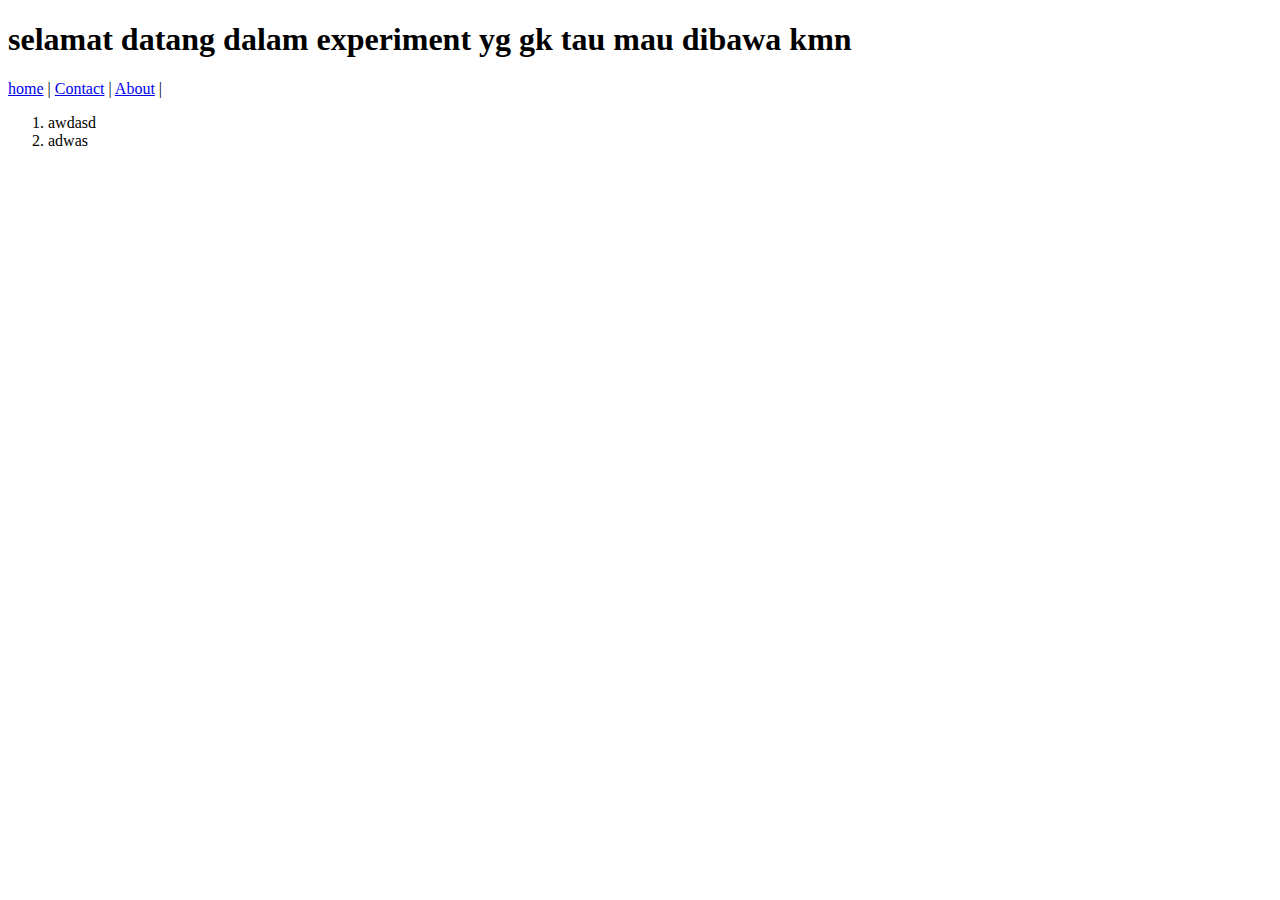
<file: Internal link/index.html>
<!DOCTYPE html>
<html lang="en">
    <head>
        <title>
            Coba2
        </title>
    </head>
    <body>
        <h1>selamat datang dalam experiment yg gk tau mau dibawa kmn</h1>
        <p>
            <a href="index.html">home</a> |
            <a href="contact.html">Contact</a> |
            <a href="about.html">About</a> |
        </p>
        <ol>
            <li>awdasd</li>
            <li>adwas</li>
        </ol>
    </body>
</html>
</file>
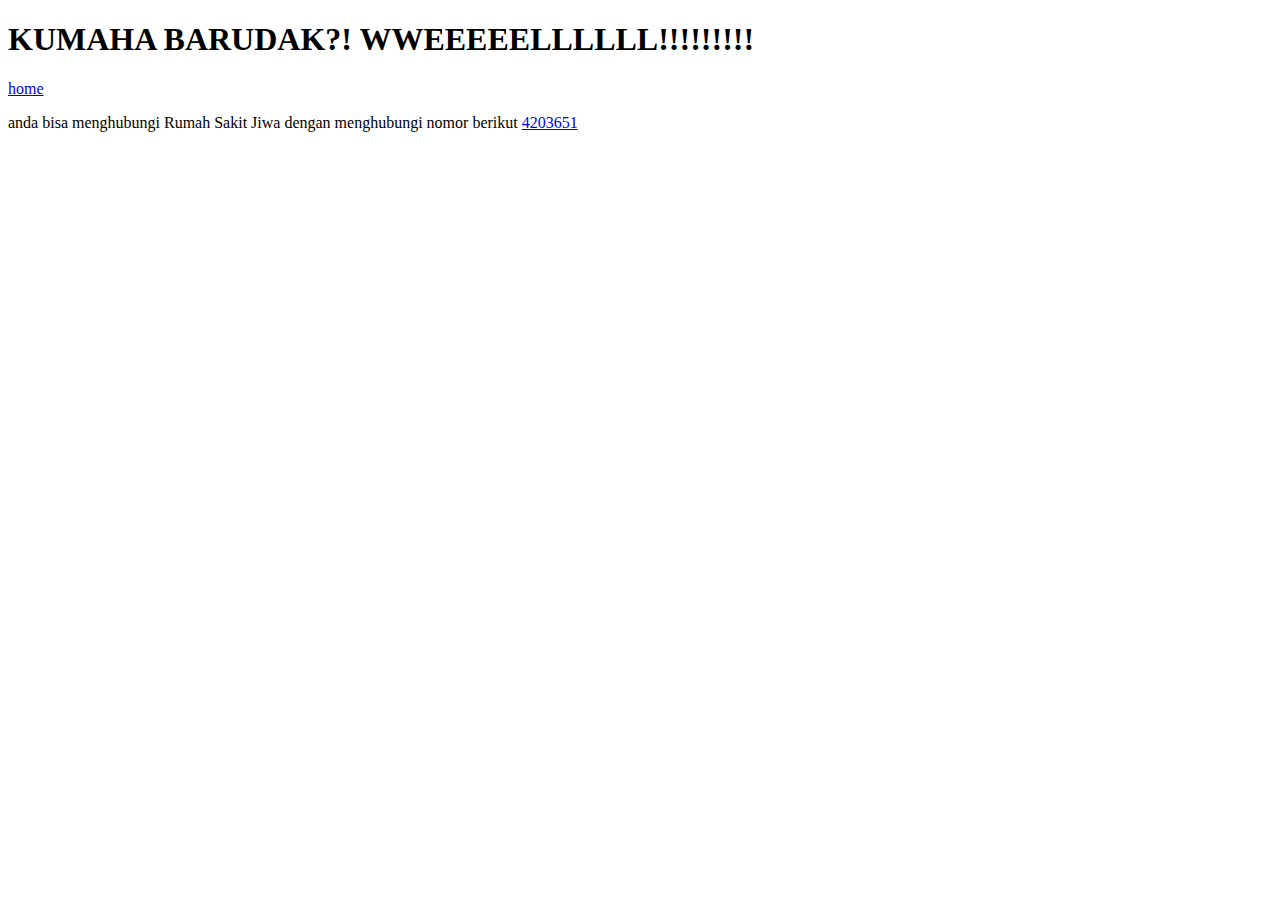
<file: Internal link/contact.html>
<!DOCTYPE html>
<html lang="en">
    <head>
        <title>
            Coba2
        </title>
    </head>
    <body>
        <h1>KUMAHA BARUDAK?! WWEEEEELLLLLL!!!!!!!!!</h1>
        <p>
            <a href="index.html">home</a>
        </p>
        <p>
            anda bisa menghubungi Rumah Sakit Jiwa dengan menghubungi nomor berikut
            <a href="http://api.whatsappcom/send?phone=4203651&text=hi">4203651</a>
        </p>
    </body>
</html>
</file>
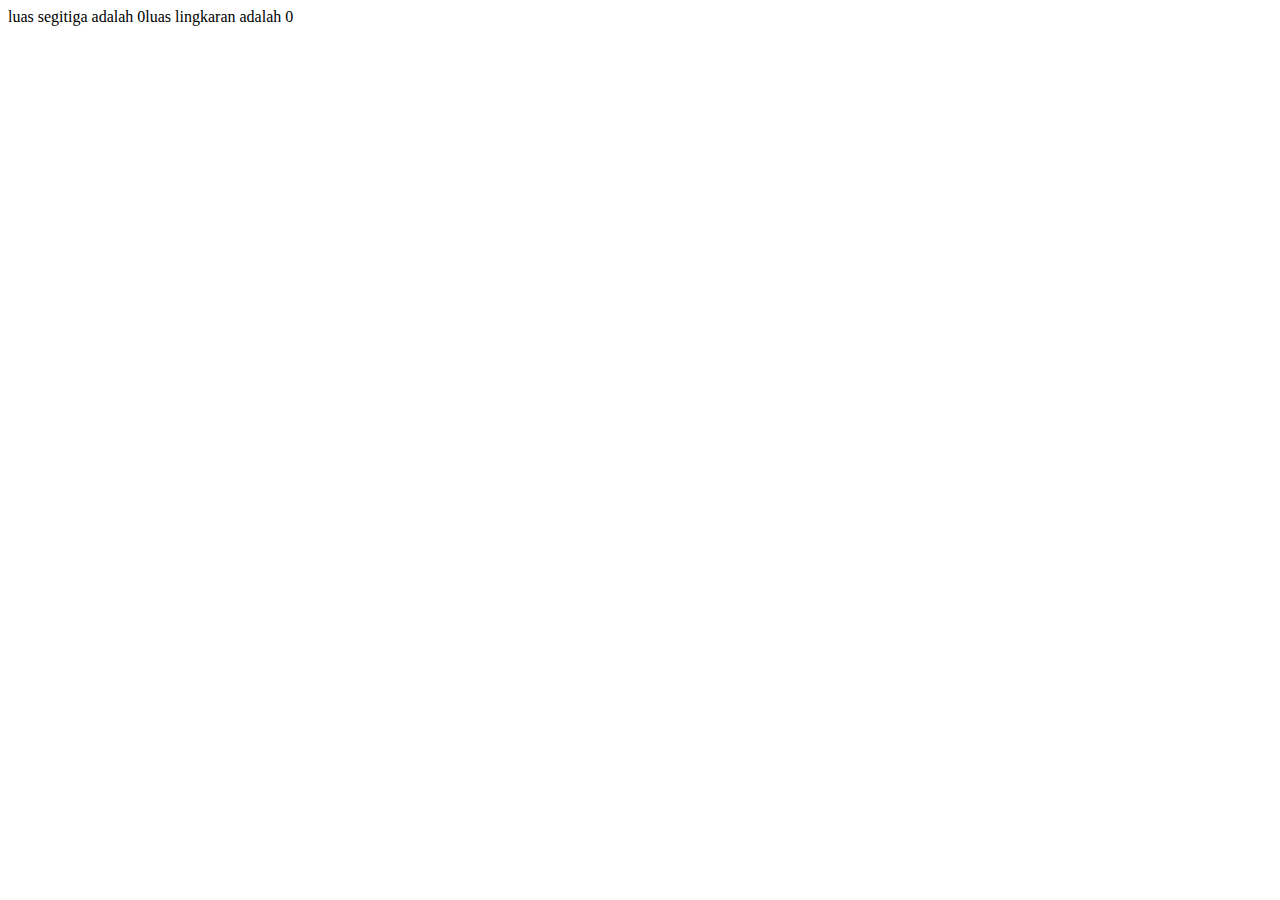
<file: Internal link/Untitled-1.html>
<!DOCTYPE html>
<html lang="en">
<head>
    <meta charset="UTF-8">
    <meta name="viewport" content="width=device-width, initial-scale=1.0">
    <title>Document</title>
</head>
<body>
    <script src="sigma.js">
        
    </script>
</body>
</html>
</file>
